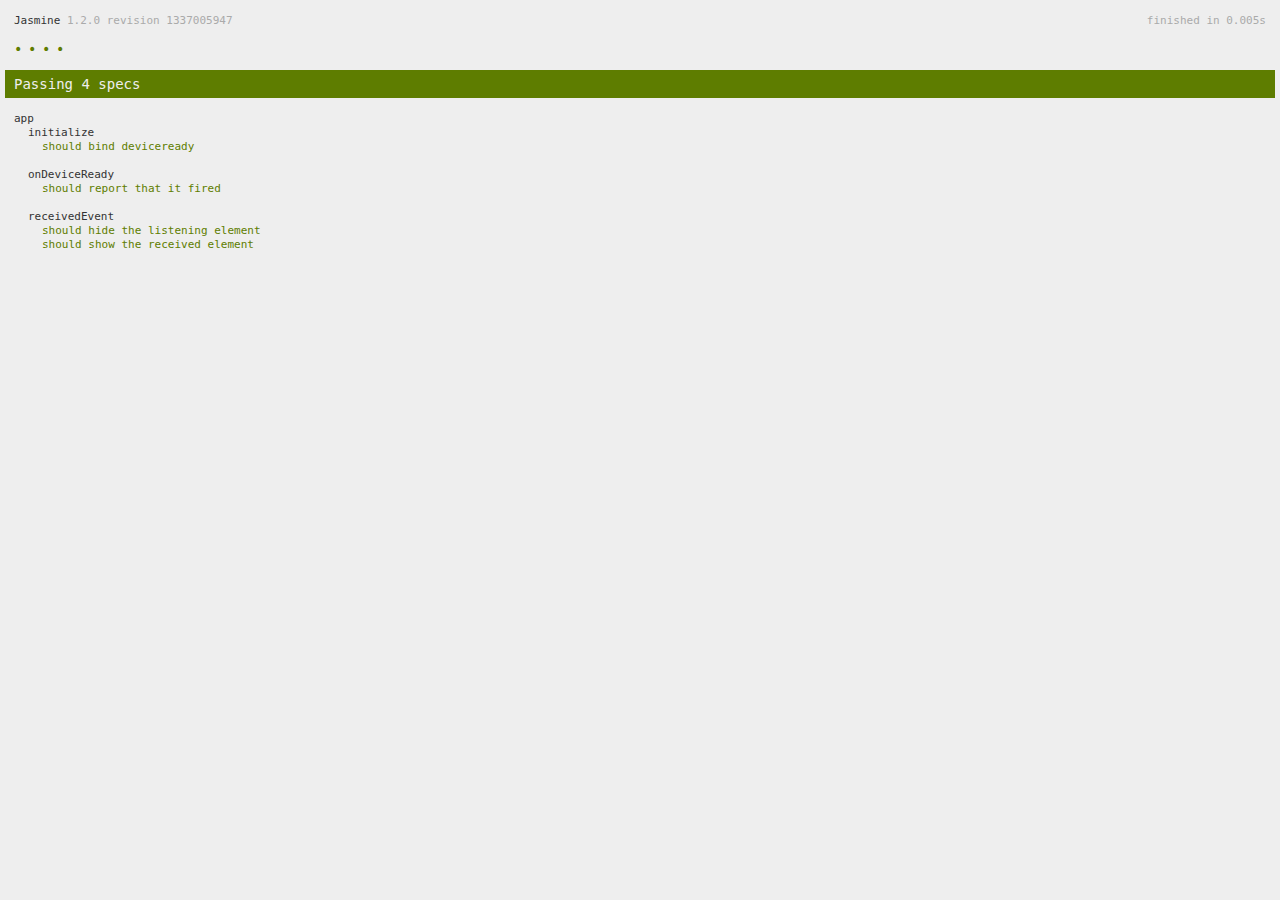
<file: old_default/spec.html>
<!DOCTYPE html>
<!--
    Licensed to the Apache Software Foundation (ASF) under one
    or more contributor license agreements.  See the NOTICE file
    distributed with this work for additional information
    regarding copyright ownership.  The ASF licenses this file
    to you under the Apache License, Version 2.0 (the
    "License"); you may not use this file except in compliance
    with the License.  You may obtain a copy of the License at

    http://www.apache.org/licenses/LICENSE-2.0

    Unless required by applicable law or agreed to in writing,
    software distributed under the License is distributed on an
    "AS IS" BASIS, WITHOUT WARRANTIES OR CONDITIONS OF ANY
     KIND, either express or implied.  See the License for the
    specific language governing permissions and limitations
    under the License.
-->
<html>
    <head>
        <title>Jasmine Spec Runner</title>

        <!-- jasmine source -->
        <link rel="shortcut icon" type="image/png" href="spec/lib/jasmine-1.2.0/jasmine_favicon.png">
        <link rel="stylesheet" type="text/css" href="spec/lib/jasmine-1.2.0/jasmine.css">
        <script type="text/javascript" src="spec/lib/jasmine-1.2.0/jasmine.js"></script>
        <script type="text/javascript" src="spec/lib/jasmine-1.2.0/jasmine-html.js"></script>

        <!-- include source files here... -->
        <script type="text/javascript" src="js/index.js"></script>

        <!-- include spec files here... -->
        <script type="text/javascript" src="spec/helper.js"></script>
        <script type="text/javascript" src="spec/index.js"></script>

        <script type="text/javascript">
            (function() {
                var jasmineEnv = jasmine.getEnv();
                jasmineEnv.updateInterval = 1000;

                var htmlReporter = new jasmine.HtmlReporter();

                jasmineEnv.addReporter(htmlReporter);

                jasmineEnv.specFilter = function(spec) {
                    return htmlReporter.specFilter(spec);
                };

                var currentWindowOnload = window.onload;

                window.onload = function() {
                    if (currentWindowOnload) {
                        currentWindowOnload();
                    }
                    execJasmine();
                };

                function execJasmine() {
                    jasmineEnv.execute();
                }
            })();
        </script>
    </head>
    <body>
        <div id="stage" style="display:none;"></div>
    </body>
</html>
</file>
<file: old_default/spec/lib/jasmine-1.2.0/jasmine.css>
body { background-color: #eeeeee; padding: 0; margin: 5px; overflow-y: scroll; }

#HTMLReporter { font-size: 11px; font-family: Monaco, "Lucida Console", monospace; line-height: 14px; color: #333333; }
#HTMLReporter a { text-decoration: none; }
#HTMLReporter a:hover { text-decoration: underline; }
#HTMLReporter p, #HTMLReporter h1, #HTMLReporter h2, #HTMLReporter h3, #HTMLReporter h4, #HTMLReporter h5, #HTMLReporter h6 { margin: 0; line-height: 14px; }
#HTMLReporter .banner, #HTMLReporter .symbolSummary, #HTMLReporter .summary, #HTMLReporter .resultMessage, #HTMLReporter .specDetail .description, #HTMLReporter .alert .bar, #HTMLReporter .stackTrace { padding-left: 9px; padding-right: 9px; }
#HTMLReporter #jasmine_content { position: fixed; right: 100%; }
#HTMLReporter .version { color: #aaaaaa; }
#HTMLReporter .banner { margin-top: 14px; }
#HTMLReporter .duration { color: #aaaaaa; float: right; }
#HTMLReporter .symbolSummary { overflow: hidden; *zoom: 1; margin: 14px 0; }
#HTMLReporter .symbolSummary li { display: block; float: left; height: 7px; width: 14px; margin-bottom: 7px; font-size: 16px; }
#HTMLReporter .symbolSummary li.passed { font-size: 14px; }
#HTMLReporter .symbolSummary li.passed:before { color: #5e7d00; content: "\02022"; }
#HTMLReporter .symbolSummary li.failed { line-height: 9px; }
#HTMLReporter .symbolSummary li.failed:before { color: #b03911; content: "x"; font-weight: bold; margin-left: -1px; }
#HTMLReporter .symbolSummary li.skipped { font-size: 14px; }
#HTMLReporter .symbolSummary li.skipped:before { color: #bababa; content: "\02022"; }
#HTMLReporter .symbolSummary li.pending { line-height: 11px; }
#HTMLReporter .symbolSummary li.pending:before { color: #aaaaaa; content: "-"; }
#HTMLReporter .bar { line-height: 28px; font-size: 14px; display: block; color: #eee; }
#HTMLReporter .runningAlert { background-color: #666666; }
#HTMLReporter .skippedAlert { background-color: #aaaaaa; }
#HTMLReporter .skippedAlert:first-child { background-color: #333333; }
#HTMLReporter .skippedAlert:hover { text-decoration: none; color: white; text-decoration: underline; }
#HTMLReporter .passingAlert { background-color: #a6b779; }
#HTMLReporter .passingAlert:first-child { background-color: #5e7d00; }
#HTMLReporter .failingAlert { background-color: #cf867e; }
#HTMLReporter .failingAlert:first-child { background-color: #b03911; }
#HTMLReporter .results { margin-top: 14px; }
#HTMLReporter #details { display: none; }
#HTMLReporter .resultsMenu, #HTMLReporter .resultsMenu a { background-color: #fff; color: #333333; }
#HTMLReporter.showDetails .summaryMenuItem { font-weight: normal; text-decoration: inherit; }
#HTMLReporter.showDetails .summaryMenuItem:hover { text-decoration: underline; }
#HTMLReporter.showDetails .detailsMenuItem { font-weight: bold; text-decoration: underline; }
#HTMLReporter.showDetails .summary { display: none; }
#HTMLReporter.showDetails #details { display: block; }
#HTMLReporter .summaryMenuItem { font-weight: bold; text-decoration: underline; }
#HTMLReporter .summary { margin-top: 14px; }
#HTMLReporter .summary .suite .suite, #HTMLReporter .summary .specSummary { margin-left: 14px; }
#HTMLReporter .summary .specSummary.passed a { color: #5e7d00; }
#HTMLReporter .summary .specSummary.failed a { color: #b03911; }
#HTMLReporter .description + .suite { margin-top: 0; }
#HTMLReporter .suite { margin-top: 14px; }
#HTMLReporter .suite a { color: #333333; }
#HTMLReporter #details .specDetail { margin-bottom: 28px; }
#HTMLReporter #details .specDetail .description { display: block; color: white; background-color: #b03911; }
#HTMLReporter .resultMessage { padding-top: 14px; color: #333333; }
#HTMLReporter .resultMessage span.result { display: block; }
#HTMLReporter .stackTrace { margin: 5px 0 0 0; max-height: 224px; overflow: auto; line-height: 18px; color: #666666; border: 1px solid #ddd; background: white; white-space: pre; }

#TrivialReporter { padding: 8px 13px; position: absolute; top: 0; bottom: 0; left: 0; right: 0; overflow-y: scroll; background-color: white; font-family: "Helvetica Neue Light", "Lucida Grande", "Calibri", "Arial", sans-serif; /*.resultMessage {*/ /*white-space: pre;*/ /*}*/ }
#TrivialReporter a:visited, #TrivialReporter a { color: #303; }
#TrivialReporter a:hover, #TrivialReporter a:active { color: blue; }
#TrivialReporter .run_spec { float: right; padding-right: 5px; font-size: .8em; text-decoration: none; }
#TrivialReporter .banner { color: #303; background-color: #fef; padding: 5px; }
#TrivialReporter .logo { float: left; font-size: 1.1em; padding-left: 5px; }
#TrivialReporter .logo .version { font-size: .6em; padding-left: 1em; }
#TrivialReporter .runner.running { background-color: yellow; }
#TrivialReporter .options { text-align: right; font-size: .8em; }
#TrivialReporter .suite { border: 1px outset gray; margin: 5px 0; padding-left: 1em; }
#TrivialReporter .suite .suite { margin: 5px; }
#TrivialReporter .suite.passed { background-color: #dfd; }
#TrivialReporter .suite.failed { background-color: #fdd; }
#TrivialReporter .spec { margin: 5px; padding-left: 1em; clear: both; }
#TrivialReporter .spec.failed, #TrivialReporter .spec.passed, #TrivialReporter .spec.skipped { padding-bottom: 5px; border: 1px solid gray; }
#TrivialReporter .spec.failed { background-color: #fbb; border-color: red; }
#TrivialReporter .spec.passed { background-color: #bfb; border-color: green; }
#TrivialReporter .spec.skipped { background-color: #bbb; }
#TrivialReporter .messages { border-left: 1px dashed gray; padding-left: 1em; padding-right: 1em; }
#TrivialReporter .passed { background-color: #cfc; display: none; }
#TrivialReporter .failed { background-color: #fbb; }
#TrivialReporter .skipped { color: #777; background-color: #eee; display: none; }
#TrivialReporter .resultMessage span.result { display: block; line-height: 2em; color: black; }
#TrivialReporter .resultMessage .mismatch { color: black; }
#TrivialReporter .stackTrace { white-space: pre; font-size: .8em; margin-left: 10px; max-height: 5em; overflow: auto; border: 1px inset red; padding: 1em; background: #eef; }
#TrivialReporter .finished-at { padding-left: 1em; font-size: .6em; }
#TrivialReporter.show-passed .passed, #TrivialReporter.show-skipped .skipped { display: block; }
#TrivialReporter #jasmine_content { position: fixed; right: 100%; }
#TrivialReporter .runner { border: 1px solid gray; display: block; margin: 5px 0; padding: 2px 0 2px 10px; }
</file>
